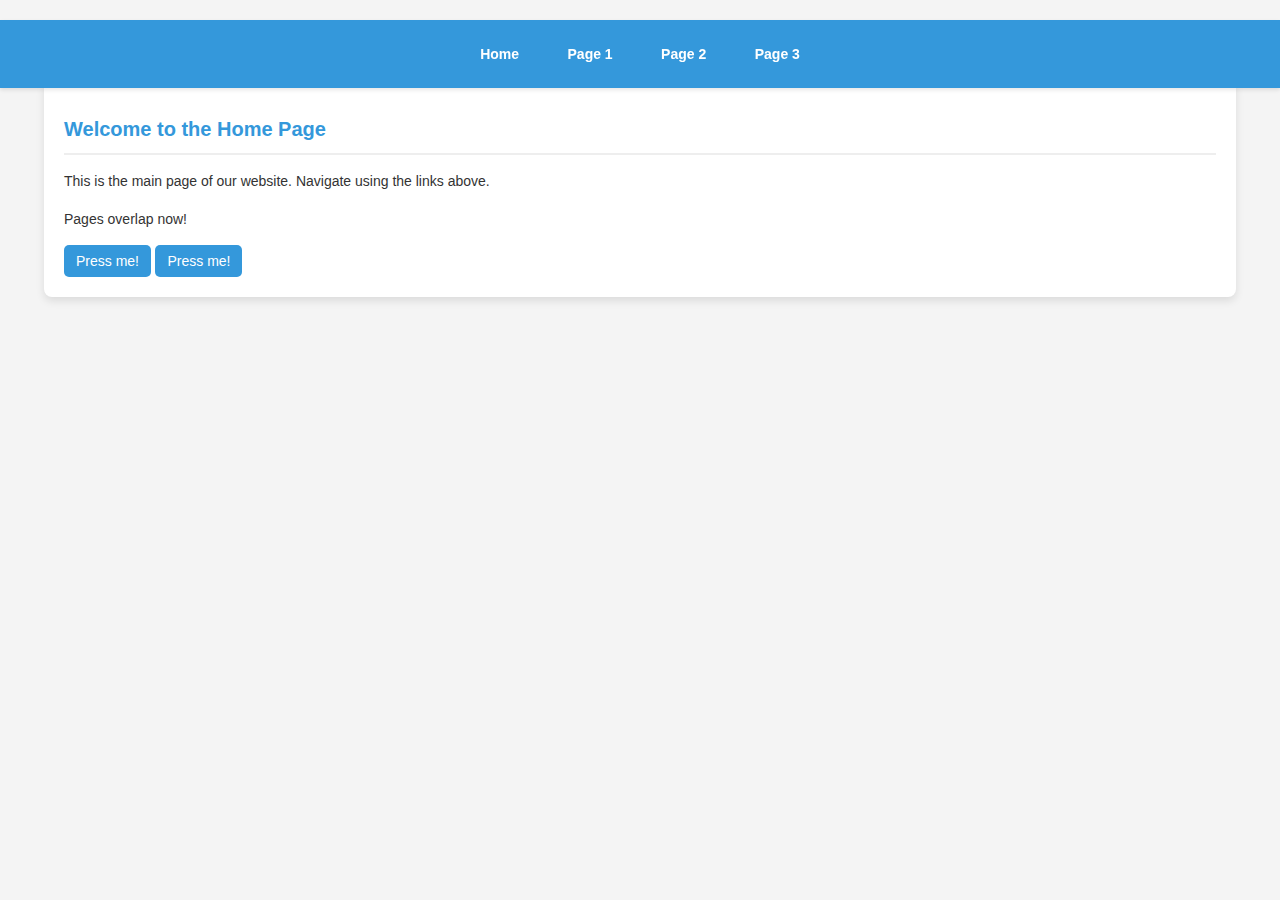
<file: site/index.html>
<!DOCTYPE html>
<html lang="en">
<head>
    <meta charset="UTF-8">
    <meta name="viewport" content="width=device-width, initial-scale=1.0">
    <title>Overlapping Pages HTML</title>
    
    <script>
        console.log("Main ran");

        function test() {
            console.log("Hello World!");
        }
    </script>
</head>
<body>
    <div id="content">
        <style>
            body {
                font-family: 'Arial', sans-serif;
                margin: 0;
                padding: 0;
                background-color: #f4f4f4;
                color: #333;
                line-height: 1.6;
            }

            nav {
                background-color: #3498db;
                padding: 10px 0; /* Reduced padding for mobile */
                text-align: center;
                box-shadow: 0 2px 4px rgba(0, 0, 0, 0.1);
                position: fixed;
                width: 100%;
                z-index: 100;
            }

            nav a {
                margin: 5px 10px; /* Reduced margins for mobile */
                text-decoration: none;
                color: white;
                font-weight: 600;
                padding: 8px 12px; /* Reduced padding for mobile */
                border-radius: 5px;
                transition: background-color 0.3s ease, color 0.3s ease;
                display: inline-block; /* Ensure they are inline but can have padding */
                font-size: 14px; /* Reduced font size for mobile */
            }

            nav a:hover {
                background-color: #2980b9;
            }

            .page {
                position: relative; /* Changed to relative for mobile responsiveness */
                top: 60px; /* Adjusted for navigation height */
                left: 0; /* Reset left position */
                transform: none; /* Remove transform for mobile */
                width: 90%; /* Increased width for mobile */
                margin: 20px auto; /* Center and add margin for mobile */
                padding: 20px; /* Reduced padding for mobile */
                background-color: white;
                border-radius: 8px;
                box-shadow: 0 4px 8px rgba(0, 0, 0, 0.1);
                opacity: 0;
                transition: opacity 0.3s ease;
                display: none;
            }

            .page.active {
                opacity: 1;
                display: block;
            }

            .page h1 {
                color: #3498db;
                margin-bottom: 15px; /* Reduced margin for mobile */
                border-bottom: 2px solid #eee;
                padding-bottom: 8px; /* Reduced padding for mobile */
                font-size: 20px; /* Reduced font size for mobile */
            }

            .page p {
                margin-bottom: 15px; /* Reduced margin for mobile */
                font-size: 14px; /* Reduced font size for mobile */
            }

            button {
                padding: 8px 12px; /* Reduced padding for mobile */
                background-color: #3498db;
                color: white;
                border: none;
                cursor: pointer;
                border-radius: 5px;
                transition: background-color 0.3s ease;
                font-size: 14px; /* Reduced font size for mobile */
            }

            button:hover {
                background-color: #2980b9;
            }
        </style>
        <nav>
            <a href="#home">Home</a>
            <a href="#page1">Page 1</a>
            <a href="#page2">Page 2</a>
            <a href="#page3">Page 3</a>
        </nav>

        <div id="home" class="page active">
            <h1>Welcome to the Home Page</h1>
            <p>This is the main page of our website. Navigate using the links above.</p>
            <p>Pages overlap now!</p>
            <button onclick="console.log('press')">Press me!</button>
            <button onclick="test()">Press me!</button>
        </div>

        <div id="page1" class="page">
            <h1>Page 1</h1>
            <p>This is the content of Page 1.</p>
            <p>More content can be added here.</p>
        </div>

        <div id="page2" class="page">
            <h1>Page 2</h1>
            <p>Welcome to the second page.</p>
            <p>Another section of information.</p>
            <button onclick="test()">Press me!</button>
        </div>

        <div id="page3" class="page">
            <h1>Page 3</h1>
            <p>This is the final page.</p>
            <p>Concluding remarks.</p>
        </div>

        <script>
            document.querySelectorAll('nav a').forEach(link => {
                link.addEventListener('click', function(e) {
                    e.preventDefault();
                    const targetId = this.getAttribute('href').substring(1);
                    const targetElement = document.getElementById(targetId);

                    if (targetElement) {
                        document.querySelectorAll('.page').forEach(page => page.classList.remove('active'));
                        targetElement.classList.add('active');
                    }
                });
            });
        </script>
    </div>
</body>
</html>
</file>
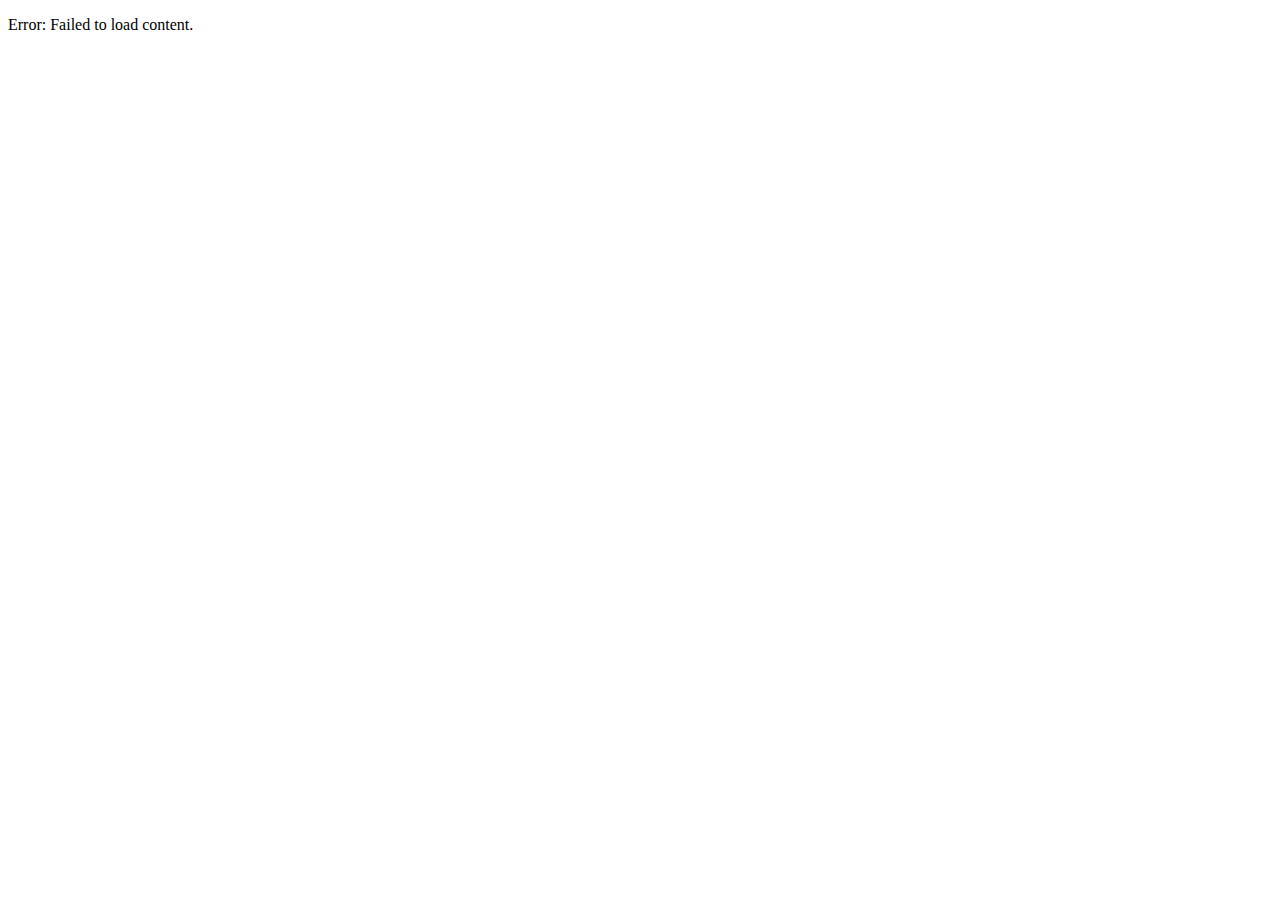
<file: open.html>
<!DOCTYPE html>
<html>
<head>
    <title>GitHub Raw HTML Loader</title>
</head>
<body>

<div id="content">
    <p>Loading content from GitHub Raw...</p>
</div>

<script>
    fetch('https://raw.githubusercontent.com/Tacticalcougar/Missionary/refs/heads/main/site/index.html')
        .then(response => response.text())
        .then(html => {
            const parser = new DOMParser();
            const doc = parser.parseFromString(html, 'text/html');
            const remoteContent = doc.getElementById('content');

            if (remoteContent) {
                document.getElementById('content').innerHTML = remoteContent.innerHTML;

                // Extract and execute scripts
                const scripts = doc.querySelectorAll('script');
                scripts.forEach(script => {
                    const newScript = document.createElement('script');
                    if (script.src) {
                        newScript.src = script.src; // If the script has an external source
                    } else {
                        newScript.textContent = script.textContent; // Inline script content
                    }
                    document.body.appendChild(newScript);
                });
            } else {
                document.getElementById('content').innerHTML = '<p>Error: Content not found on remote page.</p>';
            }
        })
        .catch(error => {
            console.error('Error fetching content:', error);
            document.getElementById('content').innerHTML = '<p>Error: Failed to load content.</p>';
        });
</script>
</body>
</html>
</file>
